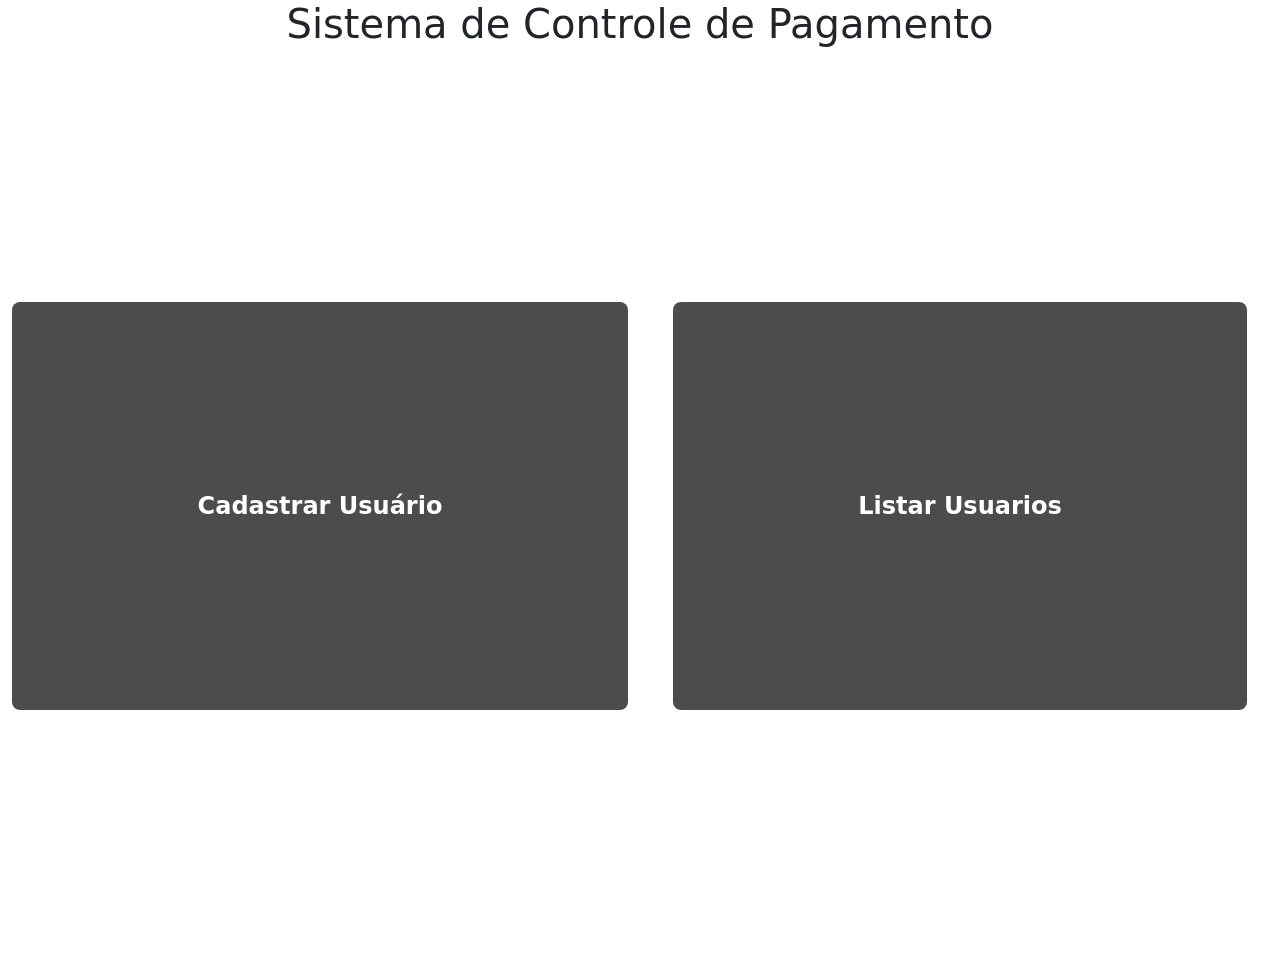
<file: index.html>
<!DOCTYPE html>
<html lang="pt-br">
<head>
    <meta charset="UTF-8">
    <meta name="viewport" content="width=device-width, initial-scale=1.0">
    <link rel="stylesheet" href="style.css">
    <link rel="stylesheet" href="bootstrap.min.css">
    <title>Menu Dividido</title>
    <style>
        /* Configuração geral da página */
        body, html {
            margin: 0;
            padding: 0;
           
        }

        /* Container principal com flexbox */
        .menu-container {
            display: flex;
            height: 100vh; /* Ocupa toda a altura da tela */
        }

        /* Divisão da tela em duas partes */
        .menu-section {
            flex: 1; /* Cada seção ocupa 50% */
            display: flex;
            justify-content: center; /* Centraliza horizontalmente */
            align-items: center; /* Centraliza verticalmente */
            cursor: pointer;
            transition: background-color 0.3s;
        }

        /* Estilização para cada botão */
        .menu-section a {
            text-decoration: none;
            color: white;
            font-size: 24px;
            font-weight: bold;
            padding: 29%;
            border-radius: 8px;
            background-color: rgba(0, 0, 0, 0.7);
            transition: transform 0.3s, background-color 0.3s;
        }

        /* Efeito hover nos botões */
        .menu-section a:hover {
            background-color: #333;
            transform: scale(1.1); /* Aumenta o botão levemente ao passar o mouse */
        }

        /* Cores diferentes para as seções */
       
    </style>
</head>
<body>
    <h1>Sistema de Controle de Pagamento</h1>
    <div class="menu-container">
        
        <div class="menu-section">
            <a href="cadastrar.php">Cadastrar Usuário</a>
        </div>
        
        <div class="menu-section">
            <a href="listar.php">Listar Usuarios</a>
        </div>
    </div>
</body>
</html>
</file>
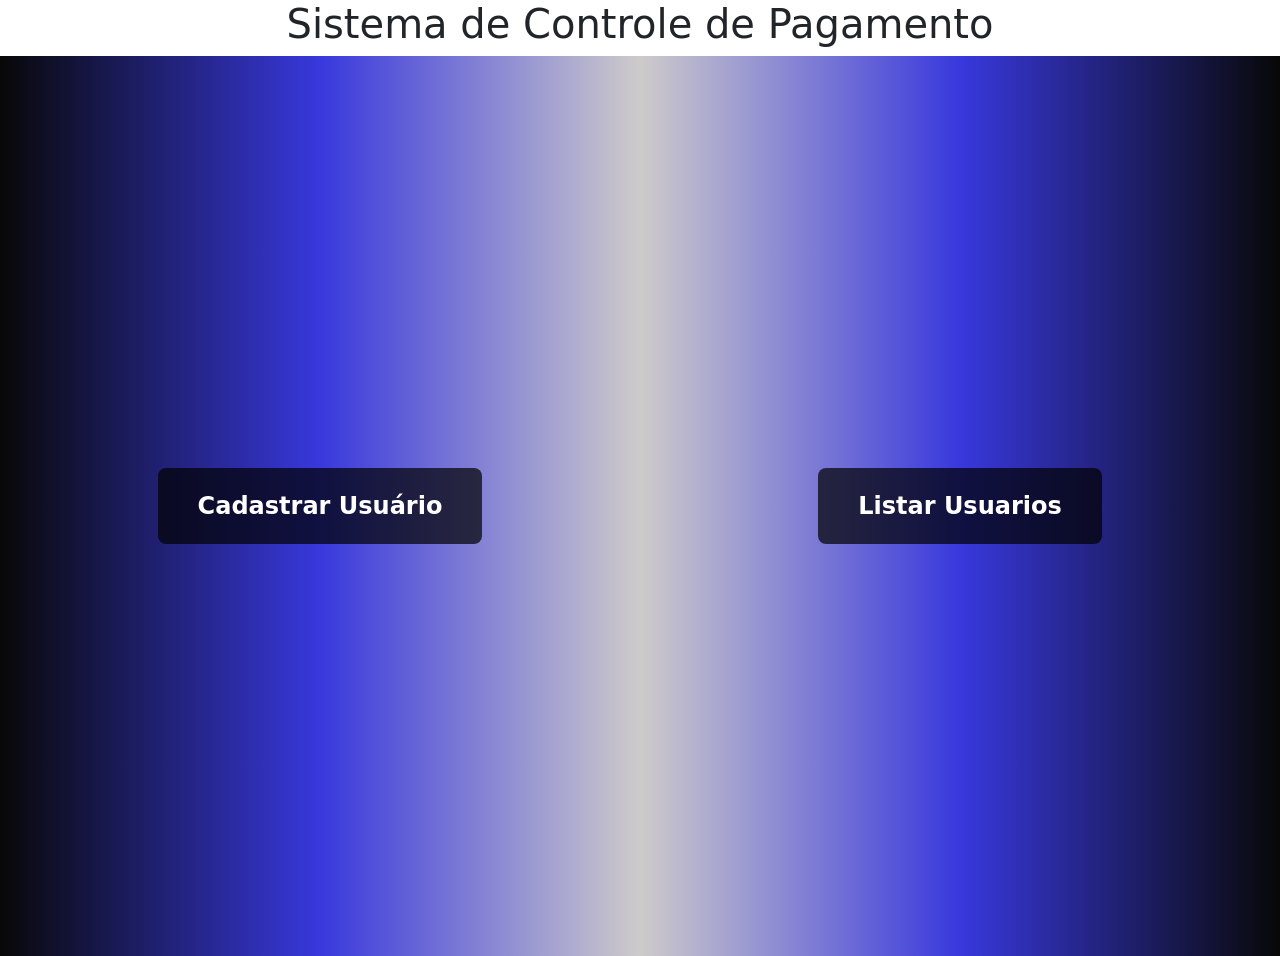
<file: botao.html>
<!DOCTYPE html>
<html lang="pt-br">
<head>
    <meta charset="UTF-8">
    <meta name="viewport" content="width=device-width, initial-scale=1.0">
    <link rel="stylesheet" href="style.css">
    <link rel="stylesheet" href="bootstrap.min.css">
    <title>Menu Dividido</title>
    <style>
        /* Configuração geral da página */
        body, html {
            margin: 0;
            padding: 0;
           
        }

        /* Container principal com flexbox */
        .menu-container {
            display: flex;
            height: 100vh; /* Ocupa toda a altura da tela */
        }

        /* Divisão da tela em duas partes */
        .menu-section {
            flex: 1; /* Cada seção ocupa 50% */
            display: flex;
            justify-content: center; /* Centraliza horizontalmente */
            align-items: center; /* Centraliza verticalmente */
            cursor: pointer;
            transition: background-color 0.3s;
        }

        /* Estilização para cada botão */
        .menu-section a {
            text-decoration: none;
            color: white;
            font-size: 24px;
            font-weight: bold;
            padding: 20px 40px;
            border-radius: 8px;
            background-color: rgba(0, 0, 0, 0.7);
            transition: transform 0.3s, background-color 0.3s;
        }

        /* Efeito hover nos botões */
        .menu-section a:hover {
            background-color: #333;
            transform: scale(1.1); /* Aumenta o botão levemente ao passar o mouse */
        }

        /* Cores diferentes para as seções */
        .menu-section:nth-child(1) {
            background-image: linear-gradient(to left, #cecbcb, rgb(56, 56, 221), rgb(8, 8, 8)) ; /* Azul */
        }

        .menu-section:nth-child(2) {
            background-image: linear-gradient(to right, #cecbcb, rgb(56, 56, 221), rgb(8, 8, 8)) ; /* Verde */
        }
    </style>
</head>
<body>
    <h1>Sistema de Controle de Pagamento</h1>
    <div class="menu-container">
        <!-- Botão 1 -->
        <div class="menu-section">
            <a href="cadastrar.php">Cadastrar Usuário</a>
        </div>
        <!-- Botão 2 -->
        <div class="menu-section">
            <a href="listar.php">Listar Usuarios</a>
        </div>
    </div>
</body>
</html>
</file>
<file: style.css>
/* Estilos globais */
body {
    font-family: Arial, sans-serif;
    margin: 0;
    padding: 0;
    background-color: rgb(172, 172, 172);
    height: 100%;
    font-family: Arial, sans-serif;
    
   
    
    
}

h1 {
    text-align: center;
    margin: 20px 0;
    color: #ffffff;
}

/* Menu de navegação */


/* Formulário */
.forma {
    max-width: 500px;
    margin: 20px auto;
    background: rgb(255, 255, 255);
    padding: 20px;
    border-radius: 8px;
    box-shadow: 0 6px 10px #3554dc;
}

.forma label {
    display: block;
    margin: 10px 0 5px;
    font-weight: bold;
}

.forma input,
.forma select,
.forma button {
    width: 99%;
    padding: 10px;
    margin: 5px 0;
    border: 1px solid #f0ecec;
    border-radius: 5px;
}

.forma button {
    background-color: #202020;
    color: white;
    font-size: 16px;
    border: none;
    cursor: pointer;
}

.forma button:hover {
    background-color: #3554dc ;
    color:rgb(253, 252, 252);
}

/* Tabela */

/* Links de ação */
table a {
    text-decoration: none;
    padding: 5px 10px;
    border-radius: 5px;
    color: white;
    font-size: 14px;
}

table a[href*="editar"] {
    background-color: #28a745;
}

table a[href*="editar"]:hover {
    background-color: #1e7e34;
}

table a[href*="deletar"] {
    background-color: #dc3545;
}

table a[href*="deletar"]:hover {
    background-color: #b21f2d;
}
table a[href*="gerar_pdf"] {
    background-color: #3554dc;
}

table a[href*="gerar_pdf"]:hover {
    background-color: #3554dc;
}
</file>
